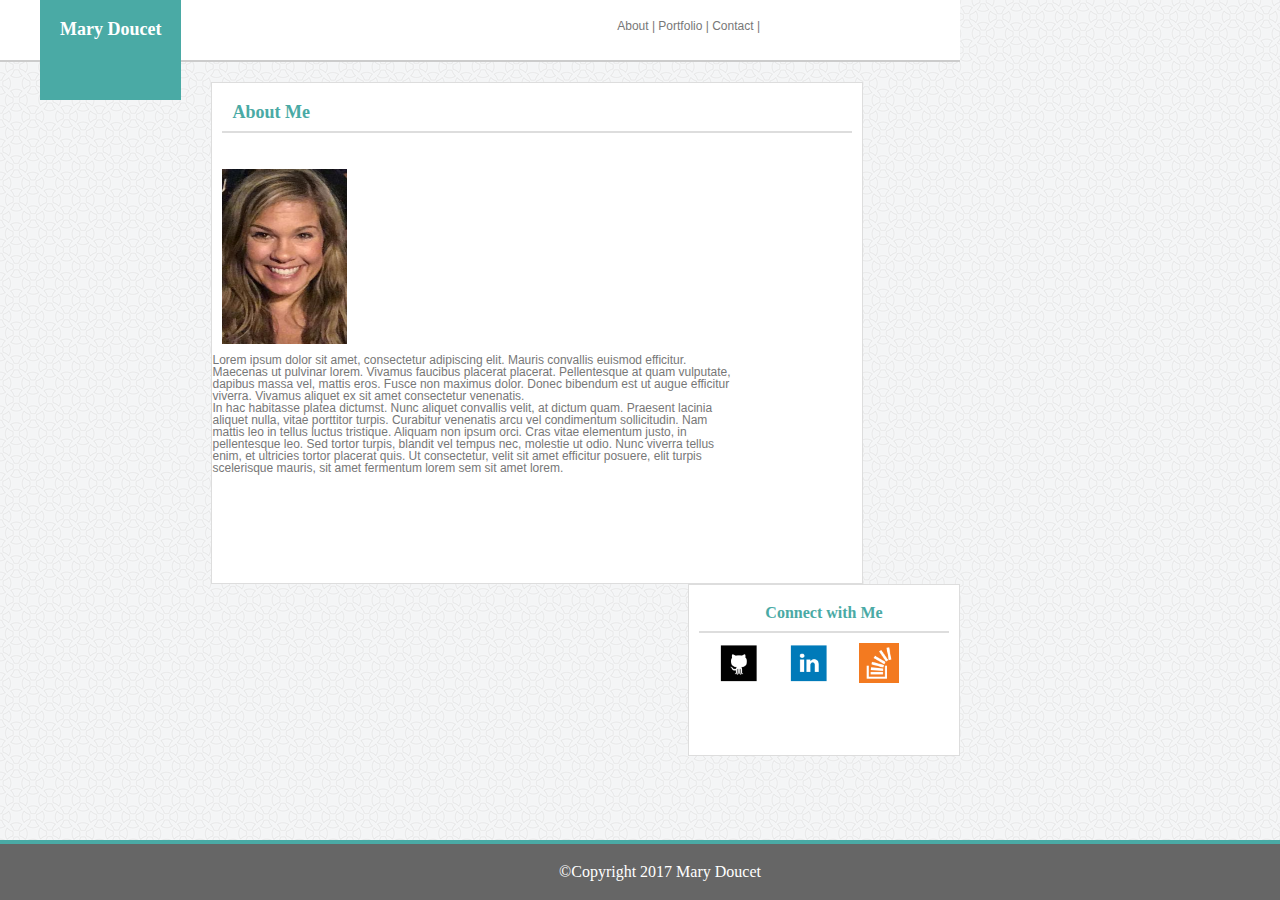
<file: index.html>
<!DOCTYPE html>
<html lang="en-us">

<head>
	<meta name="viewport" content="width=device-width, initial-scale=1.0">
	<link rel="stylesheet" type="text/css" href="assets/css/reset.css"/>
	<link rel="stylesheet" type="text/css" href="assets/css/style.css"/>

</head>

<body class="background">

	<header class="mainheader">
		<h1 class="myname">Mary Doucet</h1>
	

	<nav>

		<a href="index.html">About</a> |
		<a href="portfolio.html">Portfolio</a> |
		<a href="contact.html">Contact</a> |

	</nav>

	</header>

		<section id="maincontent">
			<h1 id="aboutme"> About Me </h1>
			<br>

			<img src="assets/images/myphoto.png" id="bioimage">
			<br>
			<p>Lorem ipsum dolor sit amet, consectetur adipiscing elit. Mauris convallis euismod efficitur. Maecenas ut pulvinar lorem. Vivamus faucibus placerat placerat. Pellentesque at quam vulputate, dapibus massa vel, mattis eros. Fusce non maximus dolor. Donec bibendum est ut augue efficitur viverra. Vivamus aliquet ex sit amet consectetur venenatis.</p>

			<p>In hac habitasse platea dictumst. Nunc aliquet convallis velit, at dictum quam. Praesent lacinia aliquet nulla, vitae porttitor turpis. Curabitur venenatis arcu vel condimentum sollicitudin. Nam mattis leo in tellus luctus tristique. Aliquam non ipsum orci. Cras vitae elementum justo, in pellentesque leo. Sed tortor turpis, blandit vel tempus nec, molestie ut odio. Nunc viverra tellus enim, et ultricies tortor placerat quis. Ut consectetur, velit sit amet efficitur posuere, elit turpis scelerisque mauris, sit amet fermentum lorem sem sit amet lorem. <p>
			<br>
	
		</section>

	<aside>
		<h2 id="connect"> Connect with Me </h2>

		<img src="assets/images/githublink.png" id="sociallink" 
				href="https://github.com/medoucet720"/>
		<img src="assets/images/linkedin.png" id= "sociallink"/>
		<img src="assets/images/stackedoverflow.png" id="sociallink"/>

	</aside>

	<footer> 
		©Copyright 2017 Mary Doucet
	</footer>
</body>

</html>
</file>
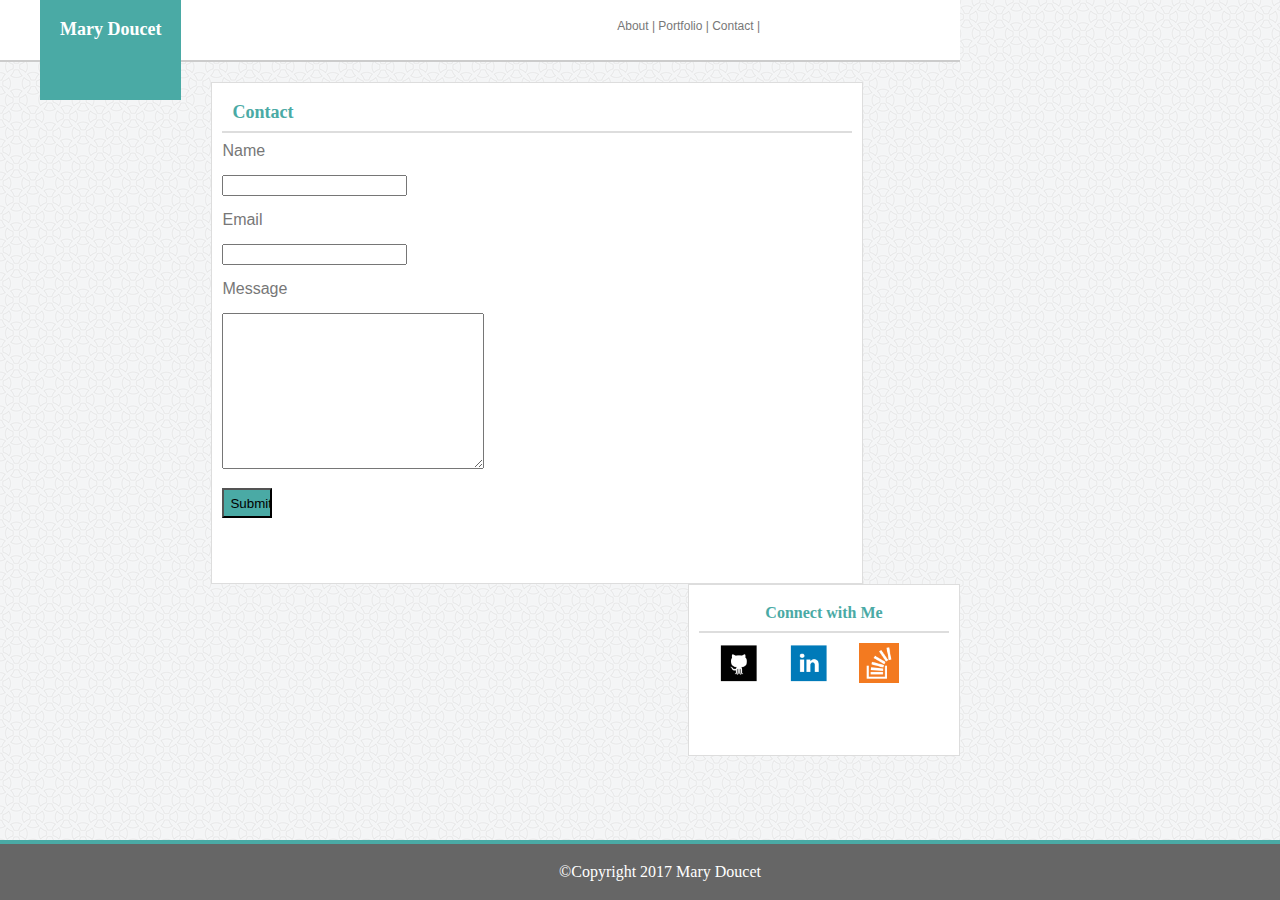
<file: contact.html>
<!DOCTYPE html>
<html lang="en-us">

<head>
<meta name="viewport" content="width=device-width, initial-scale=1.0">
	<link rel="stylesheet" type="text/css" href="assets/css/reset.css"/>
	<link rel="stylesheet" type="text/css" href="assets/css/style.css"/>

</head>

<body class="background">

	
	<header class="mainheader">
		<h1 class="myname">Mary Doucet</h1>
	

	<nav>

		<a href="index.html">About</a> |
		<a href="portfolio.html">Portfolio</a> |
		<a href="contact.html">Contact</a> |

	</nav>

	</header>

		<section id="contactform">
			<h1 id="contact">Contact</h1>

				<form>
					Name <br>
					<br>
					<input name="first name" name="last name">
					<br>
					<br>
					Email<br>
					<br>
					<input name="email">
					<br>
					<br>
					Message<br>
					<br>
					<textarea name= "Message" rows="10" cols="30"> </textarea> <br>
					<br>
					<input type= "SUBMIT" id="submit">
					<br>

				</form>
		</section>
	<aside>
		<h2 id="connect"> Connect with Me </h2>

		<img src="assets/images/githublink.png" id="sociallink" 
				href="https://github.com/medoucet720"/>
		<img src="assets/images/linkedin.png" id= "sociallink"/>
		<img src="assets/images/stackedoverflow.png" id="sociallink"/>

	</aside>

	<footer> 
		©Copyright 2017 Mary Doucet
	</footer>
</body>

</html>
</file>
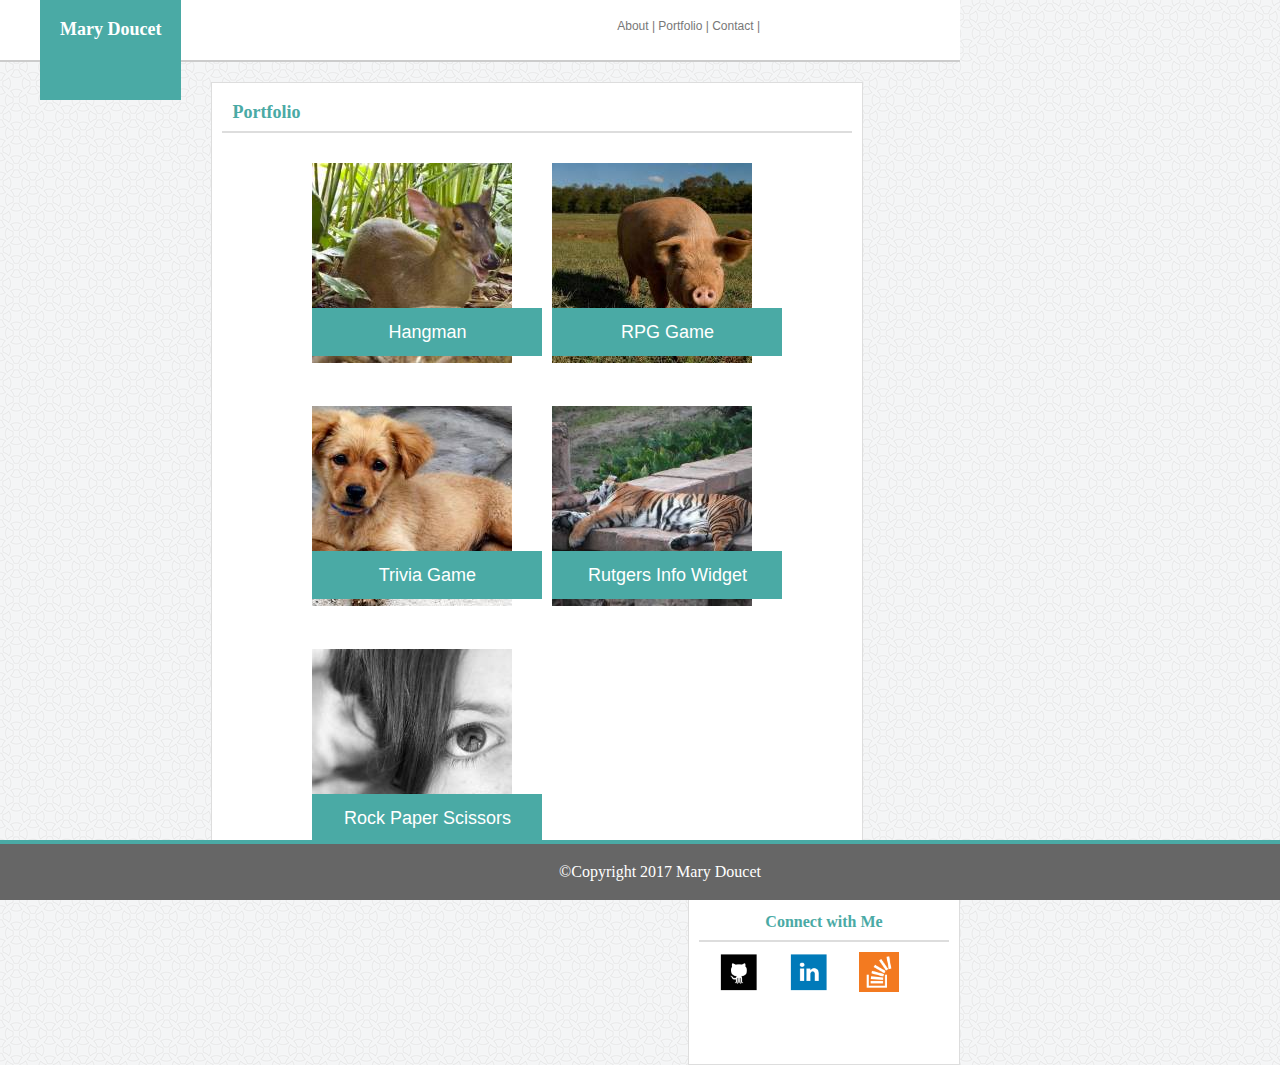
<file: portfolio.html>
<!DOCTYPE html>
<html lang="en-us">

<head>
	<meta name="viewport" content="width=device-width, initial-scale=1.0">
	<link rel="stylesheet" type="text/css" href="assets/css/reset.css"/>
	<link rel="stylesheet" type="text/css" href="assets/css/style.css"/>

</head>

<body class="background">

	
	<header class="mainheader">
		<h1 class="myname">Mary Doucet</h1>
	

	<nav>

		<a href="index.html">About</a> |
		<a href="portfolio.html">Portfolio</a> |
		<a href="contact.html">Contact</a> |

	</nav>

	</header>
<section id="imagegallery">
			<h1 id="portfolio">Portfolio</h1>

<div class = "imgholder1">
	<img src="assets/images/deer.jpg" id="portimg">
		<div class="bottom">Hangman</div>
</div>


<div class="imgholder2">
	<img src="assets/images/pig.jpg" id="portimg">
		<div class="bottom">RPG Game</div>
</div>

<div class="imgholder1">
	<img src="assets/images/puppy.jpg" id="portimg">
		<div class="bottom">Trivia Game</div>
</div>

<div class="imgholder2">
	<img src="assets/images/tiger.jpg" id="portimg">
		<div class="bottom">Rutgers Info Widget</div>
</div>

<div class="imgholder1">
	<img src="assets/images/lefteye.jpg" id="portimg">
		<div class="bottom">Rock Paper Scissors</div>
</div>

</section>

	<aside>
		<h2 id="connect"> Connect with Me </h2>

		<img src="assets/images/githublink.png" id="sociallink" 
				href="https://github.com/medoucet720"/>
		<img src="assets/images/linkedin.png" id= "sociallink"/>
		<img src="assets/images/stackedoverflow.png" id="sociallink"/>

	</aside>

	<footer> 
		©Copyright 2017 Mary Doucet
	</footer>
</body>

</html>
</file>
<file: assets/css/style.css>
<*{
box-sizing: border-box;
}


body{
	width:960px;
	margin:0;

}

.background{
	background-image: url("../images/circles-light.png");
}

.mainheader{
	font-family: 'Georgia', Times, Times New Roman, serif;
	background-color:#ffffff;
	float;left;
	position:relative;
	width:100%;
	height:60px;
	border-bottom:solid 2px #cccccc;
	margin-bottom:20px;
	font-size:18px;

}

.myname{
	background-color:#4aaaa5;
	color:#ffffff;
	height:60px;
	padding:20px;
	float:left;
	margin-left:40px;
	font-weight: bold;
	text-align:center;
	

}


nav{
	position:absolute;
	top:0px;
	right:200px;
	padding-top:20px;
	color:#777777;
	float:right;
	height:40px;
	font-size:12px;
	font-family:'Arial', 'Helvetica Neue', Helvetica, sans-serif ;

}

a{
	color:#777777;
	text-decoration: none;
}
h1{
	clear:both;
	color:#4aaaa5;
	font-family:'Georgia', Times, Times New Roman, serif;
	font-weight:bold;
	font-size:18px;

}

#maincontent{
	margin-left:30px;
	margin-right:10px;
	height:500px;
	width:650px;
	display:inline-block;
	font-family:'Arial', 'Helvetica Neue', Helvetica, sans-serif;
	background-color: #ffffff;
	border:solid 1px #dddddd;

}


aside{
	width:270px;
	height:170px;
	float:right;
	background-color:#ffffff;
	border:solid 1px #dddddd;

}

#sociallink{
	float:left;
	margin-left:30px;
	width:40px;
	height:40px;
	display:block;
	
}

#aboutme{
	padding:10px;
	border-bottom: solid 2px #dddddd;
	margin:10px;
}

#connect{
	padding:10px;
	color:#4aaaa5;
	font-weight: bolder;
	text-align:center;
	border-bottom:solid 2px #dddddd;
	margin:10px;
	
}

#bioimage{
	float:left;
	width:125px;
	height:175px;
	padding:10px;

}

p{
	text-align:left;
	float:left;
	width:80%;
	font-size:12px;
	color:#777777;
	font-family:'Arial', 'Helvetica Neue', Helvetica, sans-serif;
}

#contactform{
	margin-left:30px;
	margin-right:10px;
	height:500px;
	width:650px;
	display:inline-block;
	font-family:'Arial', 'Helvetica Neue', Helvetica, sans-serif;
	background-color: #ffffff;
	border:solid 1px #dddddd;
	
}

#contact{
	padding:10px;
	border-bottom:solid 2px #dddddd;
	margin:10px;
	font-weight:bold;
}


form{
	color:#777777;
	margin:10px;

}

#submit{
	background-color:#4aaaa5;
	width:50px;
	height:30px;
}


.imagetitle{
	background-color:#4aaaa5;
	color:white;
	position:absolute;
	top:100px;
	left:0;
	width:100%;
	text-align:center;



}

#imagegallery{
	margin-left:30px;
	margin-right:10px;
	margin-bottom: 20px;
	height:100%;
	width:650px;
	display:inline-block;
	font-family:'Arial', 'Helvetica Neue', Helvetica, sans-serif;
	background-color: #ffffff;
	border:solid 1px #dddddd;

}

#portfolio{
	padding:10px;
	border-bottom:solid 2px #dddddd;
	margin:10px;
	font-weight:bold;
}


.bottom{
    position: absolute;
    bottom: 30px;
    padding:15px;
    text-align:center;
   	background-color:#4aaaa5;
   	color:white;
   	width:200px;
    font-size: 18px;

}



.clearfix{
	clear:both;
}

.imgholder1{
	position:relative;
	float:left;
	padding:20px;
	margin-left:80px;
}

.imgholder2{
	position:relative;
	float:left;
	padding:20px;
}



footer{
	clear:both;
	position:fixed;
	bottom:0;
	width:100%;
	padding:20px;
	margin-top:20px;
	border-top:4px solid #4aaaa5;
	color:white;
	background-color: #666666;
	text-align:center;

}

@media screen and (max-width: 980px){

		.myname{
			height:20px;
			margin-left: 150px

		}

		#maincontent{
			margin-left:200px;
			width:275px;
			height:600px;
		}

		p{
			margin-left:20px;
		}

		#bioimage{
			width:200px;
			height:200px;
			margin-left:20px;
		}

		aside{
			float:right;
			margin-right:200px;
			height:125px;
			width:225px;
		}

		#imagegallery{
			width:350px;
			margin-left: 150px}

		.imgholder1, .imgholder2{
			margin-left:60px;
		}
		.bottom{
			width:170px;
		}

		#contactform{
			width:350px;
			height:425px;
			margin-left:150px;
		}

		footer{
			margin-top:20px;
		}
	
}

@media screen and (max-width: 768px){

	#maincontent{
		width:80%;
		height:80%;
		margin-left:60px;
		margin-bottom:20px;
		
	}

	#imagegallery {
		width:80%;
		margin-left:60px;
	}

	.mainheader, footer{
		overflow:hidden;
		width:768px;
	}

	

	p{
		float:none;
	}



	.background{
		width:100%;
	}
		

	.myname{
		margin-left:60px;
	}
	
	aside{
		width:80%;
		margin-left:60px;
		margin-bottom:30px;
		float:left;
	}
	#connect{
		text-align:left;
	}
	nav{ 
		overflow:hidden;

	}

	#contactform{
		width:80%;
		margin-left:60px;
		margin-bottom:20px;
	}

	
}
@media screen and (max-width: 640px){

	.background{
		width:100%;
	}

	.mainheader{
		position:static;
		width:640px;
		height:100px;
	}
	

	.myname{
		position:static;
		text-align:center;
		width:640px;
		margin:0;
		font-size:24px;
	}

	#maincontent{
		margin-top: 20px; 
		width:515px;
		height:50%;
	}

	#bioimage{
		margin-left:45px;
		width:375px;
		height:400px;
	}

	p{
		margin-left:45px;
	}



	aside{
		width:515px;
		margin-bottom:20px;
	}


	nav{
		width:640px ;
		position:static;
		text-align:center;
		font-size:18px;
		
	}

	footer{
		margin-top:20px;
		height:4px;
	}

	
	#portimg{
		width:425px;
		height:400px;
	}
	.bottom{
		width:395px;
	}

	.imgholder1, .imgholder2 {
		margin-left:20px;
	}
}
</file>
